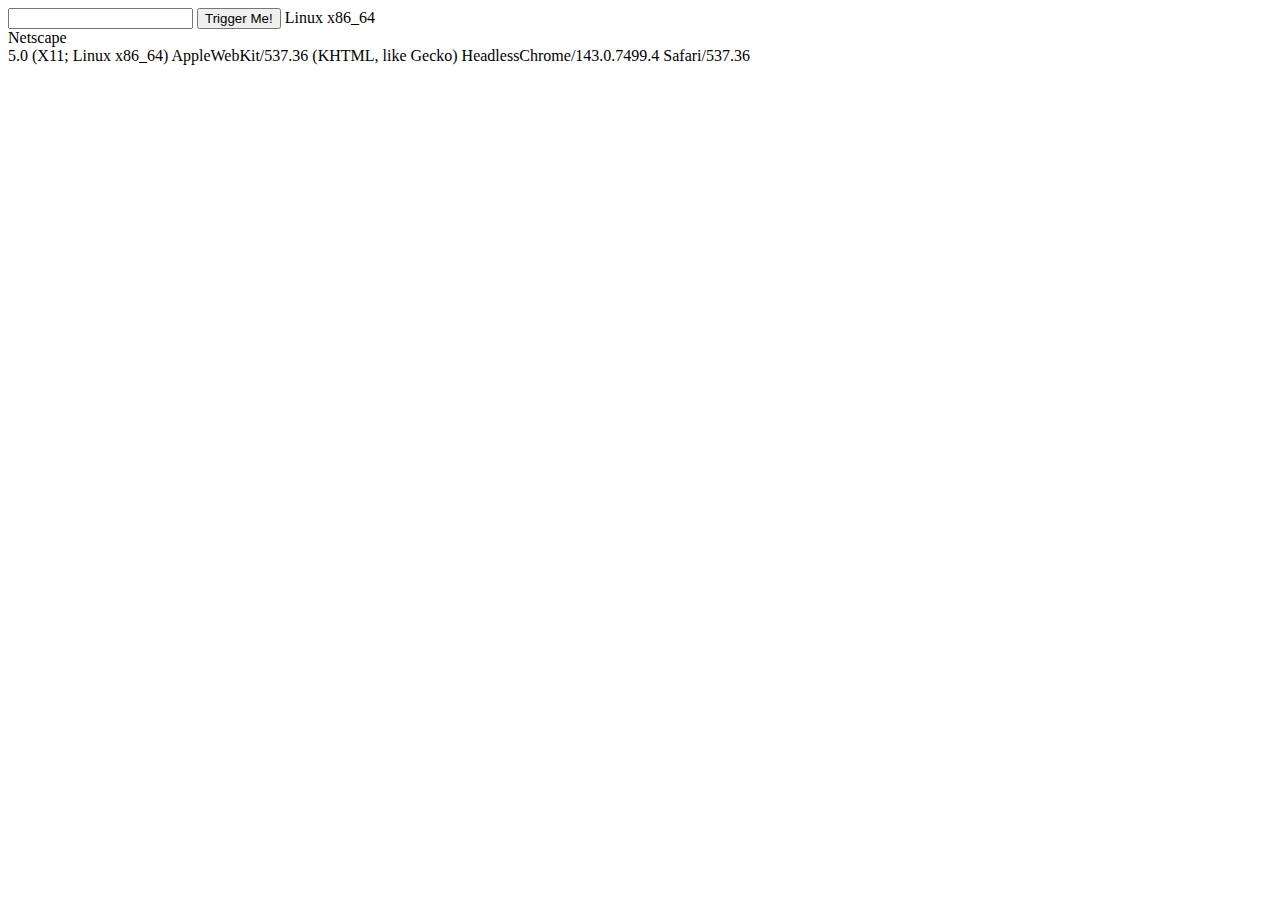
<file: js-tutorial.html>
<html>
    <head>
        <title></title>
    </head>
    <body>
        <input type="text" id="sample-text" value=""/>
        <input type="button" onclick="printValue()" value="Trigger Me!"/>
        <script> 
            // var x = 10;
            // // It is single line comment  
            // document.write("hello javascript");
            // document.write("<br/>");
            // for(let i = 0; i < 10; i++) {
            //     document.write(i*2);
            //     document.write("<br/>");
            // }
            // printValue = () => {
            //     document.write("<br/>");
            //     x = x+10;
            //     document.write(x);
            // }
            // var sampleObject = {
            //     "name": "Tamaghna Banerjee",
            //     "phone": 8478896944,
            //     "gender": "male"
            // }
            // var emp = new Object();
            // emp.name = "Tamaghna Banerjee";
            // emp.phoneNumber = 8478896944;
            // console.log(emp);

            // var sampleArray = [1,2,3,4,5];
            // for(var i = 0; i < sampleArray.length; i++) {
            //     document.writeln(sampleArray[i]*2);
            // }
            // var stringSample = "sample string object"
            // console.log(stringSample.split("o"));
            // var now = new Date();
            // var utc = new Date(now.getTime() + now.getTimezoneOffset() * 60000);
            // document.writeln(utc);
            // document.writeln(Math.random() * (3 - 1) + 1 );
            document.writeln(navigator.platform);
            document.writeln("<br/>");
            document.writeln(navigator.appName);
            document.writeln("<br/>");
            document.writeln(navigator.appVersion);
            printValue = () => {
                console.log(parseInt(document.getElementById("sample-text").value)*2);
            } 
        </script>
    </body>
</html>
</file>
